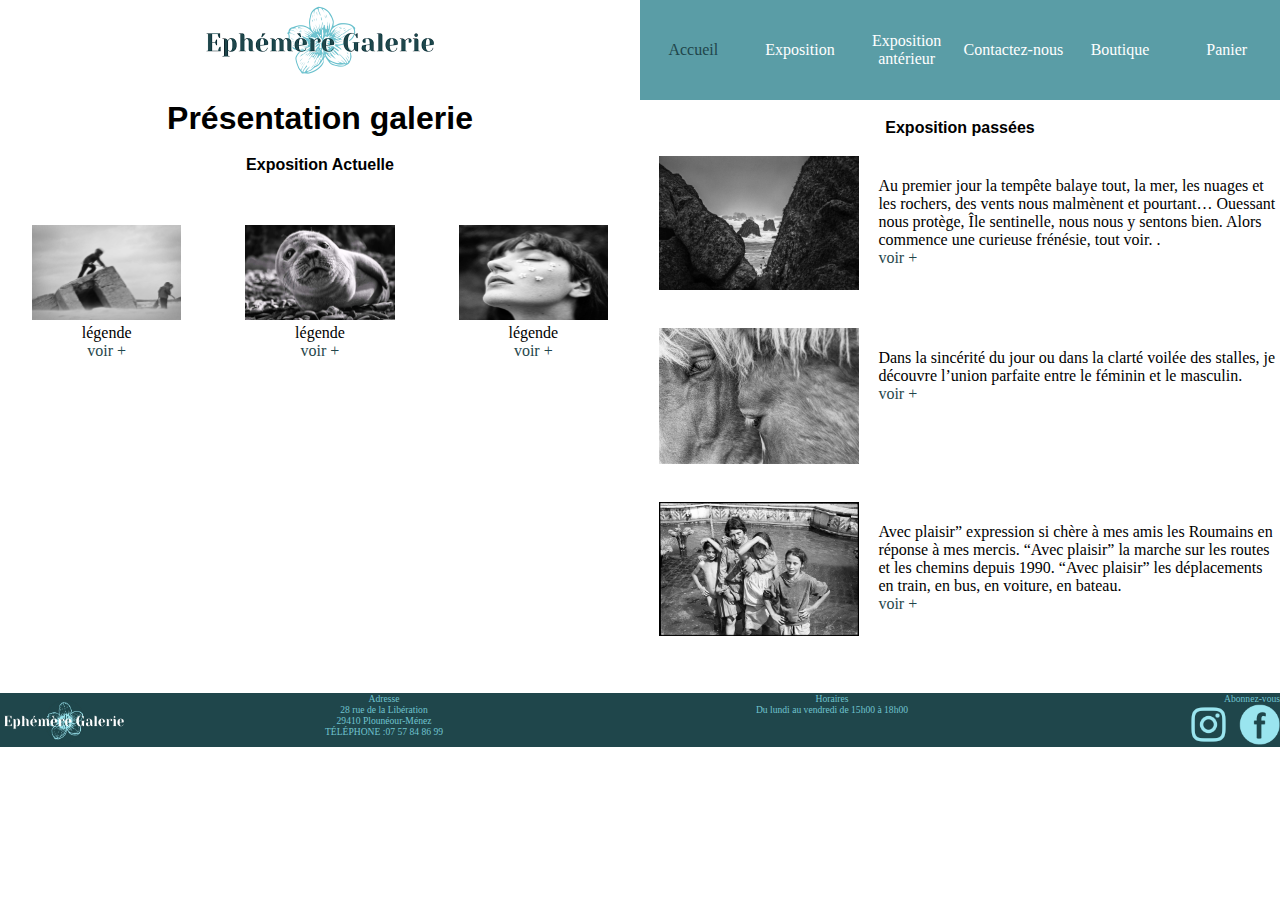
<file: Galerie d'art/SAE105/Page/accueil.html>
<!doctype html>
<html lang="fr" xmlns="http://www.w3.org/1999/html">

<head>
    <meta name="viewport" charset="utf-8">
    <link rel="stylesheet" href="accueil.css" media="all">
    <title>Accueil</title>
</head>

<body>
    <header>
        <div id="content_nav">
            <div id="img">
                <img src="../icon/logo.png" alt="Logo">
            </div>
            <div class="G">

                <nav>
                    <label for="toggle">☰</label>
                    <input type="checkbox" id="toggle">
                    <div class="main_pages">
                        <a id="actuel" href="accueil.html">Accueil</a>
                        <a href="#">Exposition</a>
                        <a href="#">Exposition antérieur</a>
                        <a href="Reservation_exposant.html">Contactez-nous</a>
                        <a href="Boutique.html">Boutique</a>
                        <a href="#">Panier</a>
                    </div>
                </nav>

            </div>
        </div>
    </header>
    <div class="content">

        <div id="mainG">
            <main>
                <h1>Présentation galerie</h1>
                <h4>Exposition Actuelle</h4>
                <div>
                    <article>
                        <img src="../icon/Expo_actu1.jpg" alt="">
                        <p>légende </p>
                        <a href="Presentation_artiste2.html">voir +</a>
                    </article>
                    <article>
                        <img src="../icon/Expo_actu2.jpg" alt="">
                        <p>légende </p>
                        <a href="Presentation_artiste3.html">voir +</a>
                    </article>
                    <article>
                        <img src="../icon/Expo_actu3.jpg" alt="">
                        <p>légende </p>
                        <a href="Presentation_artiste.html">voir +</a>
                    </article>
                </div>
            </main>
        </div>
        <div id="asideD">
            <aside>
                <h4>Exposition passées</h4>
                <div>
                    <img src="../icon/Expo_passees1.jpg" alt="">

                    <div>
                        <p>Au premier jour la tempête balaye tout, la mer, les nuages et les rochers, des vents nous
                            malmènent et pourtant… Ouessant nous protège, Île sentinelle, nous nous y sentons bien.
                            Alors commence une curieuse frénésie, tout voir.
                            . <br>
                            <a>voir +</a>
                        </p>
                    </div>
                </div>

                <div>
                    <img src="../icon/Expo_passees2.jpg" alt="">

                    <div>
                        <p>Dans la sincérité du jour ou dans la clarté voilée des stalles, je découvre l’union parfaite
                            entre le féminin et le masculin. <br>
                            <a>voir +</a>
                        </p>
                    </div>
                </div>

                <div>
                    <img src="../icon/Expo_passees3.jpg" alt="">

                    <div>
                        <p>Avec plaisir” expression si chère à mes amis les Roumains en réponse à mes mercis.
                            “Avec plaisir” la marche sur les routes et les chemins depuis 1990.
                            “Avec plaisir” les déplacements en train, en bus, en voiture, en bateau.
                            <br>
                            <a>voir +</a>
                        </p>
                    </div>
                </div>

            </aside>
        </div>
    </div>
    <footer>
        <img id="Image" src="../icon/logov2.png">
        <div id="Adresse">
            <p>Adresse<br>
                28 rue de la Libération<br>
                29410 Plounéour-Ménez<br>
                TÉLÉPHONE :07 57 84 86 99
            </p>
        </div>

        <div id="Horaire">
            <p>Horaires<br>
                Du lundi au vendredi de 15h00 à 18h00
            </p>
        </div>
        <div id="Abonnez">
            <p>Abonnez-vous</p>
            <div id="icon">
                <a id="insta" href="https://www.instagram.com/ephemeregalerie/"><img src="../icon/insta.png"
                        alt="insta"></a>
                <a id="facebook" href="https://www.facebook.com/EphemereGalerie29410"><img src="../icon/facebook.png"
                        alt="facebook"></a>
            </div>
        </div>
    </footer>
</body>

</html>
</file>
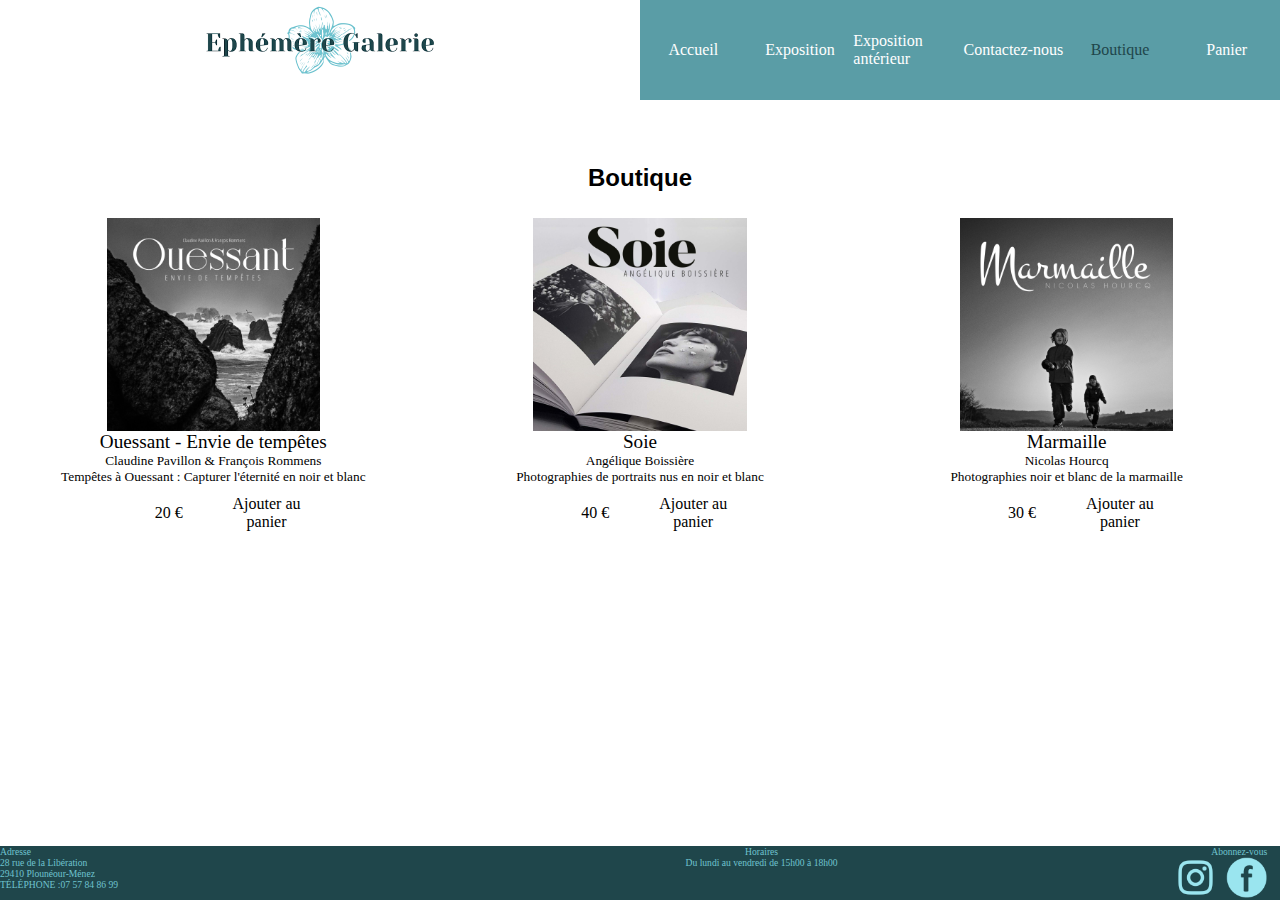
<file: Galerie d'art/SAE105/Page/Boutique.html>
<!doctype html>
<html lang="fr">

<head>
    <meta name="viewport" charset="utf-8">
    <link rel="stylesheet" href="boutique.css" media="all">
    <title>Boutique</title>
</head>

<body>
    <header>
        <div id="content_nav">
            <div id="img">
                <img src="../icon/logo.png" alt="Logo">
            </div>
            <div class="G">

                <nav>
                    <label for="toggle">☰</label>
                    <input type="checkbox" id="toggle">
                    <div class="main_pages">
                        <a href="accueil.html">Accueil</a>
                        <a href="#">Exposition</a>
                        <a href="#">Exposition antérieur</a>
                        <a href="Reservation_exposant.html">Contactez-nous</a>
                        <a id="actuel" href="Boutique.html">Boutique</a>
                        <a href="#">Panier</a>
                    </div>
                </nav>

            </div>
        </div>
        <h2>Boutique</h2>
    </header>
    <main>

        <div class="produit">
            <img src="../icon/boutique_1.jpg" alt="Photo produit">

            <p class="titre"> Ouessant - Envie de tempêtes<br>
            <p class="desc">
                Claudine Pavillon & François Rommens<br>
                Tempêtes à Ouessant : Capturer l'éternité en noir et blanc</p>
            </p>
            <div class="voir_Desc">
                <p></p>
                <p class="PP">20 €</p>
                <p class="P">Ajouter au panier</p>
            </div>

        </div>
        <div class="produit">
            <img src="../icon/boutique_2.jpg" alt="Photo produit">

            <p class="titre">Soie<br>
            <p class="desc">Angélique Boissière<br>
                Photographies de portraits nus en noir et blanc</p>
            </p>
            <div class="voir_Desc">
                <p class="PP">40 €</p>
                <p class="P">Ajouter au panier</p>
            </div>

        </div>
        <div class="produit">
            <img src="../icon/boutique_3.jpg" alt="Photo produit">

            <p class="titre">Marmaille<br>
            <p class="desc"> Nicolas Hourcq<br>
                Photographies noir et blanc de la marmaille</p>
            </p>
            <div class="voir_Desc">
                <p class="PP">30 €</p>
                <p class="P">Ajouter au panier</p>
            </div>

        </div>
    </main>
    <footer>
        <div id="Adresse">
            <p>Adresse<br>
                28 rue de la Libération<br>
                29410 Plounéour-Ménez<br>
                TÉLÉPHONE :07 57 84 86 99
            </p>
        </div>

        <div id="Horaire">
            <p>Horaires<br>
                Du lundi au vendredi de 15h00 à 18h00
            </p>
        </div>
        <div id="Abonnez">
            <p>Abonnez-vous</p>
            <div id="icon">
                <a id="insta" href="https://www.instagram.com/ephemeregalerie/"><img src="../icon/insta.png"
                        alt="insta"></a>
                <a id="facebook" href="https://www.facebook.com/EphemereGalerie29410"><img src="../icon/facebook.png"
                        alt="facebook"></a>
            </div>
        </div>
    </footer>
</body>

</html>
</file>
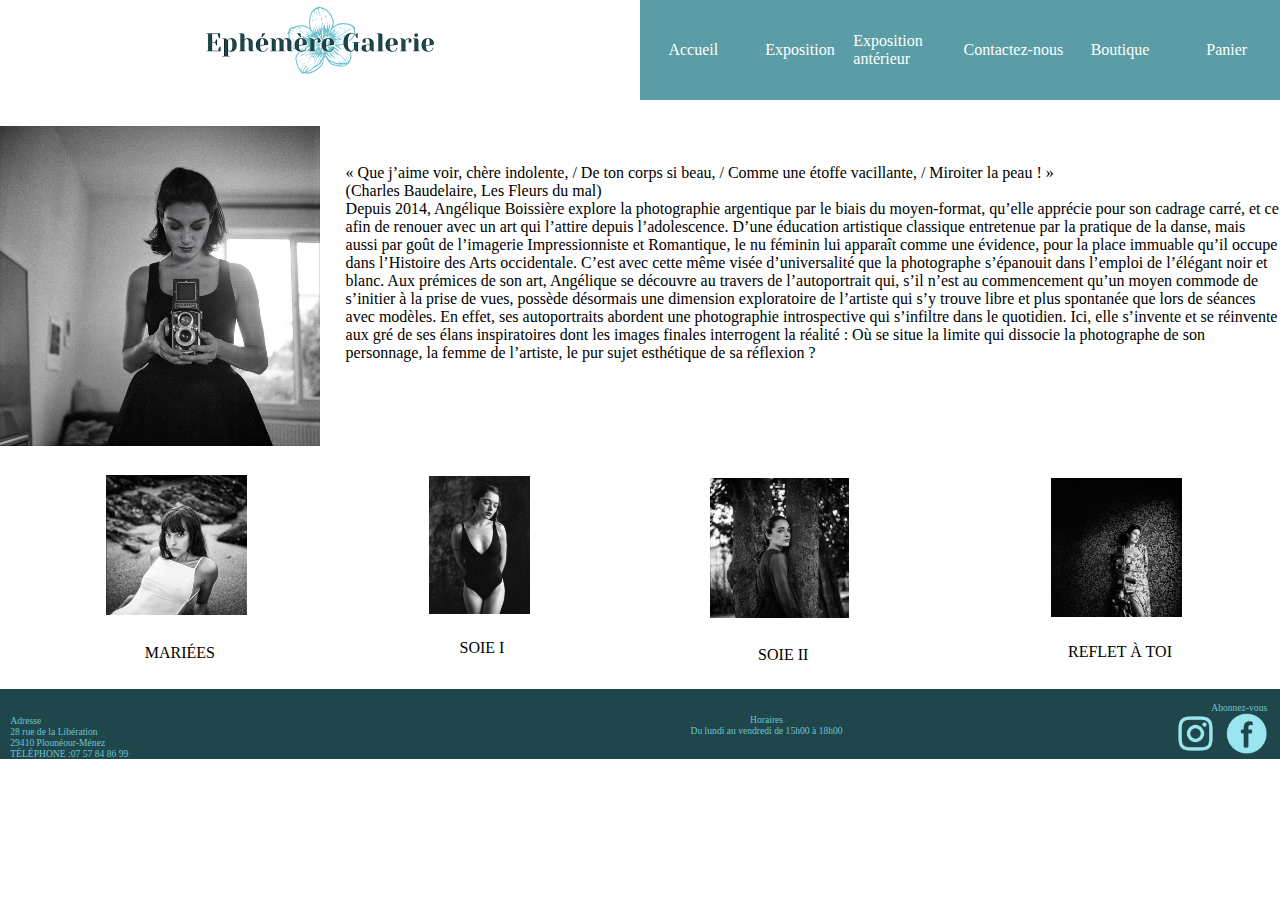
<file: Galerie d'art/SAE105/Page/Presentation_artiste.html>
<!doctype html>
<html lang="fr">

<head>
    <meta name="viewport" charset="utf-8">
    <link rel="stylesheet" href="Presentation_artiste.css" media="all">
    <title>Présentation de l'artiste</title>
</head>

<body>
    <header>
        <div id="content_nav">
            <div id="img">
                <img src="../icon/logo.png" alt="Logo">
            </div>
            <div class="G">

                <nav>
                    <label for="toggle">☰</label>
                    <input type="checkbox" id="toggle">
                    <div class="main_pages">
                        <a href="accueil.html">Accueil</a>
                        <a href="#">Exposition</a>
                        <a href="#">Exposition antérieur</a>
                        <a href="#">Contactez-nous</a>
                        <a id="actuel" href="Boutique.html">Boutique</a>
                        <a href="#">Panier</a>
                    </div>
                </nav>

            </div>
        </div>
    </header>
    <main>

        <img src="../icon/artiste_1.jpg" alt="Artiste">
        <p>« Que j’aime voir, chère indolente, / De ton corps si beau, / Comme une étoffe vacillante, / Miroiter la peau
            ! »<br> (Charles Baudelaire, Les Fleurs du mal)
            <br>
            Depuis 2014, Angélique Boissière explore la photographie argentique par le biais du moyen-format, qu’elle
            apprécie pour son cadrage carré, et ce afin de renouer avec un art qui l’attire depuis l’adolescence.

            D’une éducation artistique classique entretenue par la pratique de la danse, mais aussi par goût de
            l’imagerie Impressionniste et Romantique, le nu féminin lui apparaît comme une évidence, pour la place
            immuable qu’il occupe dans l’Histoire des Arts occidentale.

            C’est avec cette même visée d’universalité que la photographe s’épanouit dans l’emploi de l’élégant noir et
            blanc.

            Aux prémices de son art, Angélique se découvre au travers de l’autoportrait qui, s’il n’est au commencement
            qu’un moyen commode de s’initier à la prise de vues, possède désormais une dimension exploratoire de
            l’artiste qui s’y trouve libre et plus spontanée que lors de séances avec modèles. En effet, ses
            autoportraits abordent une photographie introspective qui s’infiltre dans le quotidien. Ici, elle s’invente
            et se réinvente aux gré de ses élans inspiratoires dont les images finales interrogent la réalité : Où se
            situe la limite qui dissocie la photographe de son personnage, la femme de l’artiste, le pur sujet
            esthétique de sa réflexion ?

        </p>
    </main>
    <aside>
        <div class="content_aside">
            <div>
                <img id="mariees" src="../icon/expo_1.jpg" alt="expo">
            </div>
            <p>MARIÉES</p>
        </div>
        <div class="content_aside">
            <div>
                <img id="soie" src="../icon/expo_2.jpg" alt="expo">
            </div>
            <p>SOIE I</p>
        </div>
        <div class="content_aside">
            <div>
                <img src="../icon/expo_3.jpg" alt="expo">
            </div>
            <p>SOIE II</p>
        </div>
        <div class="content_aside">
            <div>
                <img src="../icon/expo_4.jpg" alt="expo">
            </div>
            <p>REFLET À TOI</p>
        </div>
    </aside>

    <footer>
        <div id="Adresse">
            <p>Adresse<br>
                28 rue de la Libération<br>
                29410 Plounéour-Ménez<br>
                TÉLÉPHONE :07 57 84 86 99
            </p>
        </div>

        <div id="Horaire">
            <p>Horaires<br>
                Du lundi au vendredi de 15h00 à 18h00
            </p>
        </div>
        <div id="Abonnez">
            <p>Abonnez-vous</p>
            <div id="icon">
                <a id="insta" href="https://www.instagram.com/ephemeregalerie/"><img src="../icon/insta.png"
                        alt="insta"></a>
                <a id="facebook" href="https://www.facebook.com/EphemereGalerie29410"><img src="../icon/facebook.png"
                        alt="facebook"></a>
            </div>
        </div>
    </footer>
</body>

</html>
</file>
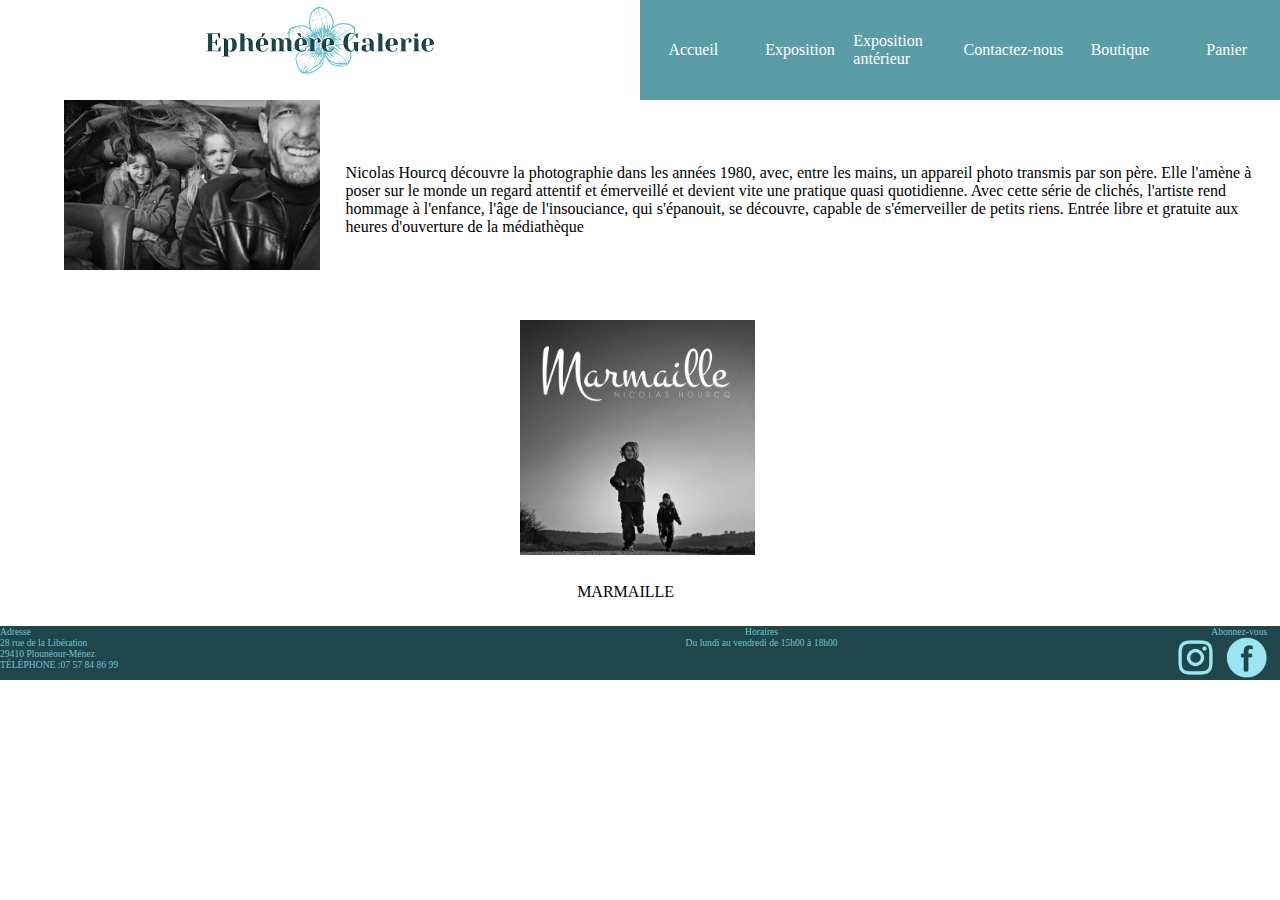
<file: Galerie d'art/SAE105/Page/Presentation_artiste2.html>
<!doctype html>
<html lang="fr">

<head>
    <meta name="viewport" charset="utf-8">
    <link rel="stylesheet" href="Presentation_artiste2.css" media="all">
    <title>Présentation de l'artiste</title>
</head>

<body>
    <header>
        <div id="content_nav">
            <div id="img">
                <img src="../icon/logo.png" alt="Logo">
            </div>
            <div class="G">

                <nav>
                    <label for="toggle">☰</label>
                    <input type="checkbox" id="toggle">
                    <div class="main_pages">
                        <a href="accueil.html">Accueil</a>
                        <a href="#">Exposition</a>
                        <a href="#">Exposition antérieur</a>
                        <a href="#">Contactez-nous</a>
                        <a id="actuel" href="Boutique.html">Boutique</a>
                        <a href="#">Panier</a>
                    </div>
                </nav>

            </div>
        </div>
    </header>
    <main>

        <img id="marmaille" src="../icon/artiste_2.jpg" alt="Artiste">
        <p>Nicolas Hourcq découvre la photographie dans les années 1980, avec, entre les mains, un appareil photo transmis par son père.
            Elle l'amène à poser sur le monde un regard attentif et émerveillé et devient vite une pratique quasi quotidienne.
            Avec cette série de clichés, l'artiste rend hommage à l'enfance, l'âge de l'insouciance, qui s'épanouit, se découvre, capable de s'émerveiller de petits riens.
            Entrée libre et gratuite aux heures d'ouverture de la médiathèque

        </p>
    </main>
    <aside>
        <div class="content_aside">
            <div>
                <img src="../icon/expo_marmaille.jpg" alt="expo">
            </div>
            <p>MARMAILLE</p>
        </div>
        
    </aside>

    <footer>
        <div id="Adresse">
            <p>Adresse<br>
                28 rue de la Libération<br>
                29410 Plounéour-Ménez<br>
                TÉLÉPHONE :07 57 84 86 99
            </p>
        </div>

        <div id="Horaire">
            <p>Horaires<br>
                Du lundi au vendredi de 15h00 à 18h00
            </p>
        </div>
        <div id="Abonnez">
            <p>Abonnez-vous</p>
            <div id="icon">
                <a id="insta" href="https://www.instagram.com/ephemeregalerie/"><img src="../icon/insta.png"
                        alt="insta"></a>
                <a id="facebook" href="https://www.facebook.com/EphemereGalerie29410"><img src="../icon/facebook.png"
                        alt="facebook"></a>
            </div>
        </div>
    </footer>
</body>

</html>
</file>
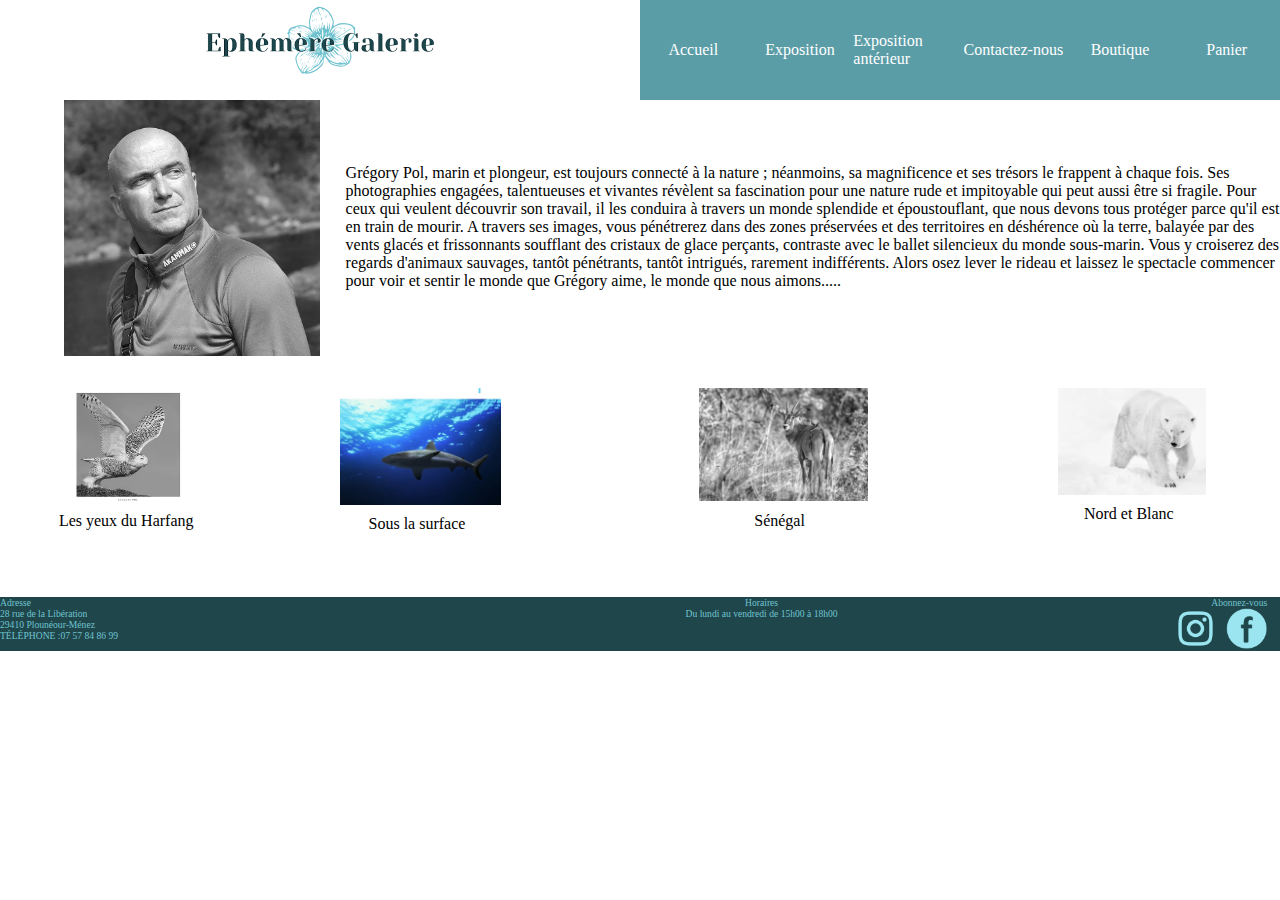
<file: Galerie d'art/SAE105/Page/Presentation_artiste3.html>
<!doctype html>
<html lang="fr">

<head>
    <meta name="viewport" charset="utf-8">
    <link rel="stylesheet" href="Presentation_artiste3.css" media="all">
    <title>Présentation de l'artiste</title>
</head>

<body>
    <header>
        <div id="content_nav">
            <div id="img">
                <img src="../icon/logo.png" alt="Logo">
            </div>
            <div class="G">

                <nav>
                    <label for="toggle">☰</label>
                    <input type="checkbox" id="toggle">
                    <div class="main_pages">
                        <a href="accueil.html">Accueil</a>
                        <a href="#">Exposition</a>
                        <a href="#">Exposition antérieur</a>
                        <a href="#">Contactez-nous</a>
                        <a id="actuel" href="Boutique.html">Boutique</a>
                        <a href="#">Panier</a>
                    </div>
                </nav>

            </div>
        </div>
    </header>
    <main>

        <img src="../icon/artiste_3.jpg" alt="Artiste">
        <p>Grégory Pol, marin et plongeur, est toujours connecté à la nature ; néanmoins, sa magnificence et ses trésors le frappent à chaque fois.

            Ses photographies engagées, talentueuses et vivantes révèlent sa fascination pour une nature rude et impitoyable qui peut aussi être si fragile. Pour ceux qui veulent découvrir son travail, il les conduira à travers un monde splendide et époustouflant, que nous devons tous protéger parce qu'il est en train de mourir. A travers ses images, vous pénétrerez dans des zones préservées et des territoires en déshérence où la terre, balayée par des vents glacés et frissonnants soufflant des cristaux de glace perçants, contraste avec le ballet silencieux du monde sous-marin. Vous y croiserez des regards d'animaux sauvages, tantôt pénétrants, tantôt intrigués, rarement indifférents.
            
            Alors osez lever le rideau et laissez le spectacle commencer pour voir et sentir le monde que Grégory aime, le monde que nous aimons.....

        </p>
    </main>
    <aside>
        <div class="content_aside">
            <div>
                <img id="harfang" src="../icon/Harfang.jpg" alt="expo">
            </div>
            <p>Les yeux du Harfang</p>
        </div>
        <div class="content_aside">
            <div>
                <img src="../icon/mer.jpg" alt="expo">
            </div>
            <p>Sous la surface</p>
        </div>
        <div class="content_aside">
            <div>
                <img src="../icon/senegal.jpg" alt="expo">
            </div>
            <p>Sénégal</p>
        </div>
        <div class="content_aside">
            <div>
                <img src="../icon/nord.jpg" alt="expo">
            </div>
            <p>Nord et Blanc</p>
        </div>
    </aside>

    <footer>
        <div id="Adresse">
            <p>Adresse<br>
                28 rue de la Libération<br>
                29410 Plounéour-Ménez<br>
                TÉLÉPHONE :07 57 84 86 99
            </p>
        </div>

        <div id="Horaire">
            <p>Horaires<br>
                Du lundi au vendredi de 15h00 à 18h00
            </p>
        </div>
        <div id="Abonnez">
            <p>Abonnez-vous</p>
            <div id="icon">
                <a id="insta" href="https://www.instagram.com/ephemeregalerie/"><img src="../icon/insta.png"
                        alt="insta"></a>
                <a id="facebook" href="https://www.facebook.com/EphemereGalerie29410"><img src="../icon/facebook.png"
                        alt="facebook"></a>
            </div>
        </div>
    </footer>
</body>

</html>
</file>
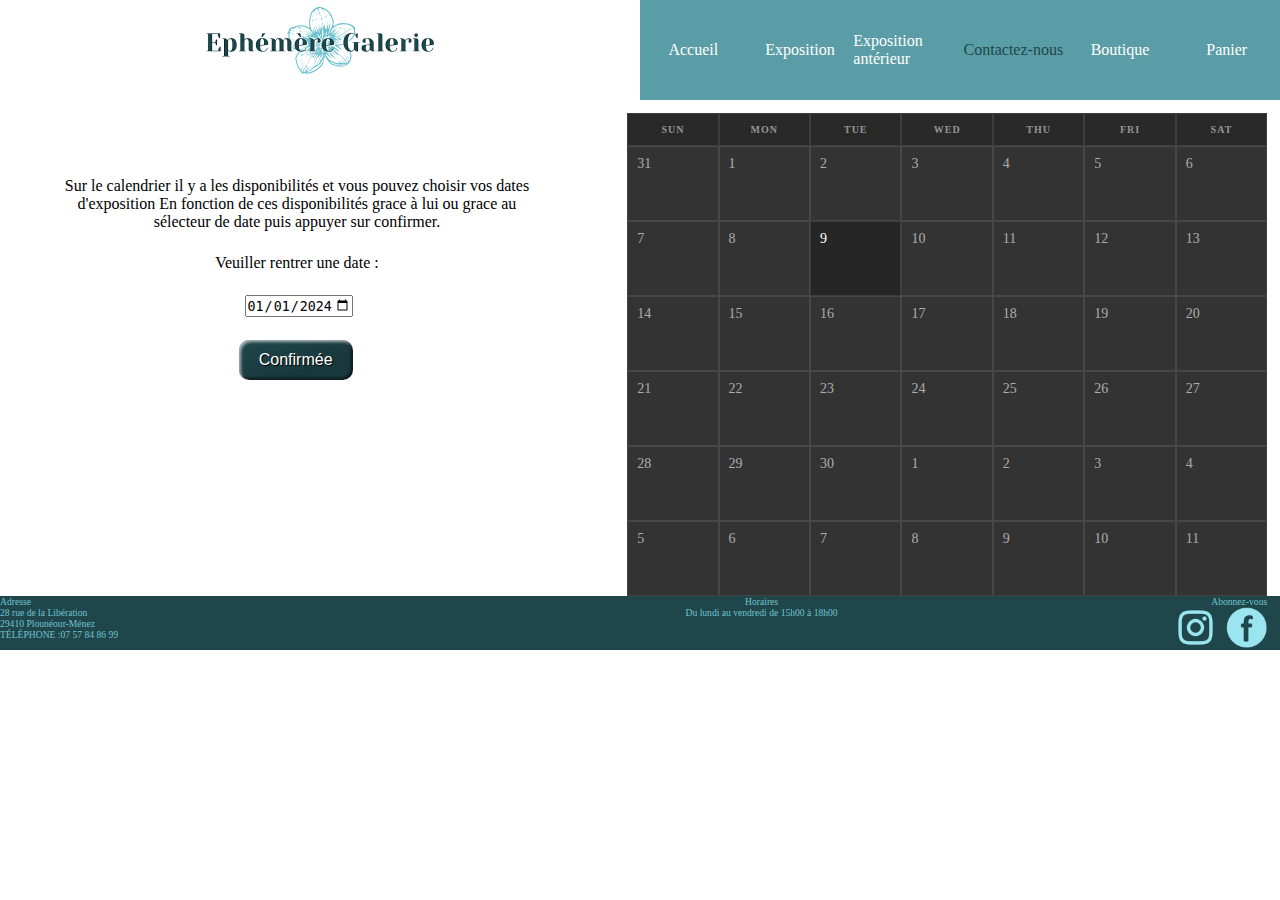
<file: Galerie d'art/SAE105/Page/Reservation_exposant.html>
<!doctype html>

<head>
  <meta name="viewport" charset="utf-8">
  <link href='Reservation_exposant.css' rel='stylesheet' type='text/css'>
  <title>Réservation de l'exposant</title>
</head>

<body>
  <header>
    <div id="content_nav">
      <div id="img">
        <img src="../icon/logo.png" alt="Logo">
      </div>
      <div class="G">

        <nav>
          <label for="toggle">☰</label>
          <input type="checkbox" id="toggle">
          <div class="main_pages">
            <a href="accueil.html">Accueil</a>
            <a href="#">Exposition</a>
            <a href="#">Exposition antérieur</a>
            <a id="actuel" href="Reservation_exposant">Contactez-nous</a>
            <a href="Boutique.html">Boutique</a>
            <a href="#">Panier</a>
          </div>
        </nav>

      </div>
    </div>
  </header>
  <main>


    <table>
      <p>
        Sur le calendrier il y a les disponibilités et vous pouvez choisir vos dates d'exposition
        En fonction de ces disponibilités grace à lui ou grace au sélecteur de date puis
        appuyer sur confirmer.
      </p>
      <tr>
        <th class="day-name">Sun</th>
        <th class="day-name">Mon</th>
        <th class="day-name">Tue</th>
        <th class="day-name">Wed</th>
        <th class="day-name">Thu</th>
        <th class="day-name">Fri</th>
        <th class="day-name">Sat</th>
      </tr>
      <tr>
        <td class="day"><span class="number">31</span></td>
        <td class="day"><span class="number">1</span><span class="event"></span><span class="event"></span></td>
        <td class="day"><span class="number">2</span></td>
        <td class="day"><span class="number">3</span><span class="event event-multiday-start"></span></td>
        <td class="day"><span class="number">4</span><span class="event event-multiday"></span><span
            class="event event-multiday-start eventclass" style="background-color:#5a9ab2;"></span><span class="event">
        </td>
        <td class="day"><span class="number">5</span><span class="event event-multiday-finish"></span><span
            class="event event-multiday eventclass" style="background-color:#5a9ab2;"></span></td>
        <td class="day"><span class="number">6</span><span class="event event-ghost"></span><span
            class="event event-multiday-finish eventclass" style="background-color:#5a9ab2;"></span></td>
      </tr>
      <tr>
        <td class="day"><span class="number">7</span></td>
        <td class="day"><span class="number">8</span><span class="event"></span></td>
        <td class="day today"><span class="number">9</span></td>
        <td class="day"><span class="number">10</span></td>
        <td class="day"><span class="number">11</span></td>
        <td class="day"><span class="number">12</span></td>
        <td class="day"><span class="number">13</span></td>
      </tr>
      <tr>
        <td class="day"><span class="number">14</span></td>
        <td class="day"><span class="number">15</span></td>
        <td class="day"><span class="number">16</span><span class="event"></span></td>
        <td class="day"><span class="number">17</span><span class="event"></span></td>
        <td class="day"><span class="number">18</span></td>
        <td class="day"><span class="number">19</span></td>
        <td class="day"><span class="number">20</span></td>
      </tr>
      <tr>
        <td class="day"><span class="number">21</span></td>
        <td class="day"><span class="number">22</span></td>
        <td class="day"><span class="number">23</span></td>
        <td class="day"><span class="number">24</span></td>
        <td class="day"><span class="number">25</span></td>
        <td class="day"><span class="number">26</span></td>
        <td class="day"><span class="number">27</span><span class="event event-multiday-start"
            style="background-color:#da5f5f;"></td>
      </tr>
      <tr>
        <td class="day"><span class="number">28</span><span class="event event-multiday"
            style="background-color:#da5f5f;"></td>
        <td class="day"><span class="number">29</span><span class="event event-multiday-finish"
            style="background-color:#da5f5f;"></td>
        <td class="day"><span class="number">30</span></td>
        <td class="day"><span class="number">1</span></td>
        <td class="day"><span class="number">2</span></td>
        <td class="day"><span class="number">3</span></td>
        <td class="day"><span class="number">4</span></td>
      </tr>
      <tr>
        <td class="day"><span class="number">5</span></td>
        <td class="day"><span class="number">6</span><span class="event"></span></td>
        <td class="day"><span class="number">7</span></td>
        <td class="day"><span class="number">8</span></td>
        <td class="day"><span class="number">9</span></td>
        <td class="day"><span class="number">10</span></td>
        <td class="day"><span class="number">11</span></td>
      </tr>
    </table>
  </main>
  <aside>
    <p> Sur le calendrier il y a les disponibilités et vous pouvez choisir vos dates d'exposition
      En fonction de ces disponibilités grace à lui ou grace au sélecteur de date puis
      appuyer sur confirmer.</p>
    <p>Veuiller rentrer une date :</p>
    <div>
        <input id="date" type="date" id="start" name="trip-start" value="2024-01-01" min="2024-01-01"
          max="2024-12-31" />
        <input id="bouton" type="button" value="Confirmée" />
    </div>
  </aside>

  <footer>
    <div id="Adresse">
      <p>Adresse<br>
        28 rue de la Libération<br>
        29410 Plounéour-Ménez<br>
        TÉLÉPHONE :07 57 84 86 99
      </p>
    </div>

    <div id="Horaire">
      <p>Horaires<br>
        Du lundi au vendredi de 15h00 à 18h00
      </p>
    </div>
    <div id="Abonnez">
      <p>Abonnez-vous</p>
      <div id="icon">
        <a id="insta" href="https://www.instagram.com/ephemeregalerie/"><img src="../icon/insta.png" alt="insta"></a>
        <a id="facebook" href="https://www.facebook.com/EphemereGalerie29410"><img src="../icon/facebook.png"
            alt="facebook"></a>
      </div>
    </div>
  </footer>
</body>

</html>
</file>
<file: Galerie d'art/SAE105/Page/accueil.css>
/* variable global*/
:root {
    --hauteur-menu: 60px;
}

* {
    margin: 0px;
    padding: 0px;
}

h1,
h2,
h4 {
    font-family: Century Gothic, CenturyGothic, AppleGothic, sans-serif;
}

h4 {
    margin-top: 3%;
}

label,
#toggle {
    display: none;
}

nav {
    background: #5a9da6;
    text-align: center;
}

nav .main_pages {
    display: flex;
    justify-content: space-around;
    align-items: center;
}

nav .main_pages a {
    width: 20%;
    display: flex;
    align-items: center;
    justify-content: center;
    height: 100px;
    text-decoration: none;
    color: white;
}

nav a:hover {
    background: #9ae5ef;
}

#content_nav {
    display: flex;
}

.content {
    display: flex;
}

#img {
    width: 50%;

}

.G {
    width: 50%;
}

#mainG {
    width: 50%;
}

#asideD {
    width: 50%;
}

header img {
    padding-left: 30%;
    width: 40%;
}


main h1,
h4 {
    text-align: center;
}

.main_pages #actuel {
    color: #1f464b;
}

/*--------------------------------------------------------*/

article {
    padding: 5%;
}

article img {
    height: 50%;
    width: 100%;
}

main div {
    display: flex;
    margin-top: 3%;
}

article p {
    display: flex;
    justify-content: center;
}

article a {
    display: flex;
    justify-content: center;
    text-decoration: none;
    color: #1f464b;
}

/*--------------------------------------------------------------------------*/

aside img {
    margin: 3%;
    height: 50%;
    width: 200px;
}

aside div {
    display: flex;
}

aside p {
    padding-top: 10%;

}

aside a {
    color: #1f464b
}


/*--------------------------------------------------------------------------*/
footer {
    background-color: #1f464b;
    color: #6fc3cf;
    display: flex;
    flex-wrap: wrap;
    font-size: 60%;
    margin-top: 3%;
    position: absolute;
    bottom: -1;
    /* on le colle en bas */
    width: 100%;
}

#Image {
    width: 10%;
}

#Adresse {
    width: 40%;
    text-align: center;
}

#Horaire {
    width: 30%;
    text-align: center;
}

#Abonnez {
    width: 20%;
    text-align: right;
}

#icon {
    display: flex;
    flex-wrap: wrap;
}

#insta {
    width: 80%;
}

#insta img {
    width: 20%;
}

#facebook {
    width: 20%;
}

#facebook img {
    width: 80%;
}



/*Téléphone*/
@media only screen and (max-width: 480px) {
    nav {
        height: 60px;
        text-align: center;

    }

    nav .main_pages {
        display: none;
        flex-direction: column;
        background: #5a9da6;
        height: 220px;
        position: absolute;
        width: 50%;
    }

    nav .main_pages a {
        width: 50%;
    }

    label {
        width: 30px;
        display: flex;
        justify-content: center;
        align-items: center;
        margin: 0 auto;
        font-size: 40px;
        color: white;
    }

    #toggle:checked+.main_pages {
        display: flex;
    }


    header img {
        padding-left: 20%;
        width: 80%;
    }

    /*---------------------------------------------------------------------------*/
    .content {
        display: contents;
    }

    #mainG {
        width: 100%;
    }

    #asideD {
        width: 100%;
    }

    /*--------------------------------------------------------------------------*/
    #Image {
        display: none;
    }
}
</file>
<file: Galerie d'art/SAE105/Page/boutique.css>
/* variable global*/
:root {
    --hauteur-menu: 60px;
}

* {
    margin: 0px;
    padding: 0px;
}

h1,
h2,
h4 {
    font-family: Century Gothic, CenturyGothic, AppleGothic, sans-serif;
    text-align: center;
}

label,
#toggle {
    display: none;
}

nav {
    background: #5a9da6;
}

nav .main_pages {
    display: flex;
    justify-content: space-around;
    align-items: center;
}

nav .main_pages a {
    width: 20%;
    display: flex;
    align-items: center;
    justify-content: center;
    height: 100px;
    text-decoration: none;
    color: white;
}

nav a:hover {
    background: #9ae5ef;
}

#content_nav {
    display: flex;
}

.content {
    display: flex;
}

#img {
    width: 50%;

}

.G {
    width: 50%;
}

header img {
    padding-left: 30%;
    width: 40%;
}

.main_pages #actuel {
    color: #1f464b;
}

/*--------------------------------------------------------*/
h2{
    margin-top: 5%;
}

main {
    display: flex;
}

.produit {
    margin-top: 2%;
    margin-bottom: 2%;
}

.produit img {
    width: 50%;
    text-align: center;
    margin: auto;
    display: flex;
}

.produit p {
    text-align: center;
}

.P {
    margin-left: 2%;
    border: 2px;
    border-color: white;
    border-style: solid;
    width: 20%;
}

.PP {
    margin-left: 2%;
    padding-top: 2%;
    border: 2px;
    border-color: white;
    border-style: solid;
    width: 20%;
}



.voir_Desc {
    margin-top: 2%;
    margin-bottom: 2%;
    display: flex;
    justify-content: center;
}

.titre {
    font-size: 1.2rem;
}

.desc {
    font-size: smaller;
}

/*--------------------------------------------------------------------------*/
footer {
    background-color: #1f464b;
    color: #6fc3cf;
    display: flex;
    flex-wrap: wrap;
    font-size: 60%;
    position:absolute;
   bottom:0;  /* on le colle en bas */
   width: 100%;
}

#Adresse {
    width: 40%;
}

#Horaire {
    width: 39%;
    text-align: center;
}

#Abonnez {
    width: 20%;
    text-align: right;
}

#icon {
    display: flex;
    flex-wrap: wrap;
}

#insta {
    width: 80%;
}

#insta img {
    width: 20%;
}

#facebook {
    width: 20%;
}



#facebook img {
    width: 80%;
}


/*Téléphone*/
@media only screen and (max-width: 480px) {
    nav {
        height: 60px;
        text-align: center;

    }

    nav .main_pages {
        display: none;
        flex-direction: column;
        background: #5a9da6;
        height: 220px;
        position: absolute;
        width: 50%;
    }

    nav .main_pages a {
        width: 50%;
    }

    label {
        width: 30px;
        display: flex;
        justify-content: center;
        align-items: center;
        margin: 0 auto;
        font-size: 40px;
        color: white;
    }

    #toggle:checked+.main_pages {
        display: flex;
    }


    header img {
        padding-left: 20%;
        width: 80%;
    }

    /*---------------------------------------------------------------------------*/
    main {
        display: block;
        margin-top: 10%;
    }

    .produit img {
        float: left;
        margin-bottom: 0.6%;
        width: 22%;
    }
  

   


}
</file>
<file: Galerie d'art/SAE105/Page/Presentation_artiste.css>
/* variable global*/
:root {
    --hauteur-menu: 60px;
}

* {
    margin: 0px;
    padding: 0px;
}

h1,
h2,
h4 {
    font-family: Century Gothic, CenturyGothic, AppleGothic, sans-serif;
}

label,
#toggle {
    display: none;
}

nav {
    background: #5a9da6;
}

nav .main_pages {
    display: flex;
    justify-content: space-around;
    align-items: center;
}

nav .main_pages a {
    width: 20%;
    display: flex;
    align-items: center;
    justify-content: center;
    height: 100px;
    text-decoration: none;
    color: white;
}

nav a:hover {
    background: #9ae5ef;
}

#content_nav {
    display: flex;
}

.content {
    display: flex;
}

#img {
    width: 50%;

}

.G {
    width: 50%;
}

header img {
    padding-left: 30%;
    width: 40%;
}

/*--------------------------------------------------------*/
main {
    display: flex;
}

main img {
    width: 25%;
}

main img,
p {
    padding-top: 2%;
}

p {
    padding-top: 5%;
    padding-left: 2%;
}

/*--------------------------------------------------------------------------*/
aside {
    display: flex;
}

aside img {
    width: 40%;
}

aside div {
    text-align: center;
    justify-content: center;
    margin-top: 2%;
    margin-bottom: 2%;
}

#mariees {
    margin-top: -1%;
}

#soie {
    margin-bottom: 1.5%;
}




/*--------------------------------------------------------------------------*/
footer {
    background-color: #1f464b;
    color: #6fc3cf;
    display: flex;
    flex-wrap: wrap;
    font-size: 60%;
    position: absolute;
    bottom: -1;
    /* on le colle en bas */
    width: 100%;
}

#Adresse {
    width: 40%;
}

#Horaire {
    width: 39%;
    text-align: center;
}

#Abonnez {
    width: 20%;
    text-align: right;
}

#icon {
    display: flex;
    flex-wrap: wrap;
}

#insta {
    width: 80%;
}

#insta img {
    width: 20%;
}

#facebook {
    width: 20%;
}



#facebook img {
    width: 80%;
}


/*Téléphone*/
@media only screen and (max-width: 480px) {
    nav {
        height: 60px;
        text-align: center;

    }

    nav .main_pages {
        display: none;
        flex-direction: column;
        background: #5a9da6;
        height: 220px;
        position: absolute;
        width: 50%;
    }

    nav .main_pages a {
        width: 50%;
    }

    label {
        width: 30px;
        display: flex;
        justify-content: center;
        align-items: center;
        margin: 0 auto;
        font-size: 40px;
        color: white;
    }

    #toggle:checked+.main_pages {
        display: flex;
    }


    header img {
        padding-left: 20%;
        width: 80%;
    }

    /*---------------------------------------------------------------------------*/
    main {
        display: block;
        margin-top: 10%;
    }

    main img{
        margin-left: 25%;
        width: 50%;
    }

    /*---------------------------------------------------------------------------*/

    aside {
        display: block;
        margin-left: 10%;
    }

    .content_aside {
        display: flex;
        width:80%;
    }

    aside img {
        margin-left: -40%;
    }

    #soie {
        margin-left: -50%;
    }


    aside p {
        margin-left: -10%;
        margin-top: 5%;
    }

}
</file>
<file: Galerie d'art/SAE105/Page/Presentation_artiste2.css>
/* variable global*/
:root {
    --hauteur-menu: 60px;
}

* {
    margin: 0px;
    padding: 0px;
}

h1,
h2,
h4 {
    font-family: Century Gothic, CenturyGothic, AppleGothic, sans-serif;
}

label,
#toggle {
    display: none;
}

nav {
    background: #5a9da6;
}

nav .main_pages {
    display: flex;
    justify-content: space-around;
    align-items: center;
}

nav .main_pages a {
    width: 20%;
    display: flex;
    align-items: center;
    justify-content: center;
    height: 100px;
    text-decoration: none;
    color: white;
}

nav a:hover {
    background: #9ae5ef;
}

#content_nav {
    display: flex;
}

.content {
    display: flex;
}

#img {
    width: 50%;

}

.G {
    width: 50%;
}

header img {
    padding-left: 30%;
    width: 40%;
}

/*--------------------------------------------------------*/
main {
    display: flex;
}

#marmaille {
    margin-left: 5%;
    width: 20%;
}

main p {
    padding-top: 5%;
    padding-left: 2%;
}

/*--------------------------------------------------------------------------*/
aside {
    display: flex;
}

aside img {
    width: 20%;
}

aside div {
    text-align: center;
    justify-content: center;
    margin-top: 2%;
    margin-bottom: 2%;
    margin-left: 2%;
}

aside p{
    margin-top: -1;
}



/*--------------------------------------------------------------------------*/
footer {
    background-color: #1f464b;
    color: #6fc3cf;
    display: flex;
    flex-wrap: wrap;
    font-size: 60%;
    position: absolute;
    bottom: -1;
    /* on le colle en bas */
    width: 100%;
}

#Adresse {
    width: 40%;
}

#Horaire {
    width: 39%;
    text-align: center;
}

#Abonnez {
    width: 20%;
    text-align: right;
}

#icon {
    display: flex;
    flex-wrap: wrap;
}

#insta {
    width: 80%;
}

#insta img {
    width: 20%;
}

#facebook {
    width: 20%;
}



#facebook img {
    width: 80%;
}


/*Téléphone*/
@media only screen and (max-width: 480px) {
    nav {
        height: 60px;
        text-align: center;

    }

    nav .main_pages {
        display: none;
        flex-direction: column;
        background: #5a9da6;
        height: 220px;
        position: absolute;
        width: 50%;
    }

    nav .main_pages a {
        width: 50%;
    }

    label {
        width: 30px;
        display: flex;
        justify-content: center;
        align-items: center;
        margin: 0 auto;
        font-size: 40px;
        color: white;
    }

    #toggle:checked+.main_pages {
        display: flex;
    }


    header img {
        padding-left: 20%;
        width: 80%;
    }

    /*---------------------------------------------------------------------------*/
    main {
        display: block;
        margin-top: 10%;
    }

  #marmaille{
        margin-left: 20%;
        width: 60%;
    }

    /*---------------------------------------------------------------------------*/

    aside {
        display: block;
        margin-left: 10%;
    }

    .content_aside {
        display: flex;
        width:80%;
    }

    aside img {
        margin-left: -40%;
        width: 50%;
    }


    aside p {
        margin-left: -10%;
        margin-top: 5%;
    }

}
</file>
<file: Galerie d'art/SAE105/Page/Presentation_artiste3.css>
/* variable global*/
:root {
    --hauteur-menu: 60px;
}

* {
    margin: 0px;
    padding: 0px;
}

h1,
h2,
h4 {
    font-family: Century Gothic, CenturyGothic, AppleGothic, sans-serif;
}

label,
#toggle {
    display: none;
}

nav {
    background: #5a9da6;
}

nav .main_pages {
    display: flex;
    justify-content: space-around;
    align-items: center;
}

nav .main_pages a {
    width: 20%;
    display: flex;
    align-items: center;
    justify-content: center;
    height: 100px;
    text-decoration: none;
    color: white;
}

nav a:hover {
    background: #9ae5ef;
}

#content_nav {
    display: flex;
}

.content {
    display: flex;
}

#img {
    width: 50%;

}

.G {
    width: 50%;
}

header img {
    padding-left: 30%;
    width: 40%;
}

/*--------------------------------------------------------*/
main {
    display: flex;
}

main img{
    width:20%;
    padding-left: 5%;
}

main p {
    padding-top: 5%;
    padding-left: 2%;
}

/*--------------------------------------------------------------------------*/
aside {
    display: flex;
}

aside img {
    width: 50%;
}

aside div {
    text-align: center;
    justify-content: center;
    margin-top: 2%;
    margin-bottom: 2%;
    margin-left: 2%;
}

aside p{
    margin-top: -1;
}

#harfang{
    width: 60%;
}

/*--------------------------------------------------------------------------*/
footer {
    background-color: #1f464b;
    color: #6fc3cf;
    display: flex;
    flex-wrap: wrap;
    font-size: 60%;
   margin-top: 3%;
    bottom: 0;
    width: 100%;
}

#Adresse {
    width: 40%;
}

#Horaire {
    width: 39%;
    text-align: center;
}

#Abonnez {
    width: 20%;
    text-align: right;
}

#icon {
    display: flex;
    flex-wrap: wrap;
}

#insta {
    width: 80%;
}

#insta img {
    width: 20%;
}

#facebook {
    width: 20%;
}



#facebook img {
    width: 80%;
}


/*Téléphone*/
@media only screen and (max-width: 480px) {
    nav {
        height: 60px;
        text-align: center;

    }

    nav .main_pages {
        display: none;
        flex-direction: column;
        background: #5a9da6;
        height: 220px;
        position: absolute;
        width: 50%;
    }

    nav .main_pages a {
        width: 50%;
    }

    label {
        width: 30px;
        display: flex;
        justify-content: center;
        align-items: center;
        margin: 0 auto;
        font-size: 40px;
        color: white;
    }

    #toggle:checked+.main_pages {
        display: flex;
    }


    header img {
        padding-left: 20%;
        width: 80%;
    }

    /*---------------------------------------------------------------------------*/
    main {
        display: block;
        margin-top: 10%;
    }

  main img{
        margin-left: 15%;
        width: 60%;
    }

    /*---------------------------------------------------------------------------*/

    aside {
        display: block;
        margin-left: 10%;
    }

    .content_aside {
        display: flex;
        width:80%;
    }

    aside img {
        margin-left: -40%;
        width: 50%;
    }


    aside p {
        margin-left: -10%;
        margin-top: 5%;
    }

}
</file>
<file: Galerie d'art/SAE105/Page/Reservation_exposant.css>
/* variable global*/
:root {
    --hauteur-menu: 60px;
}

* {
    margin: 0px;
    padding: 0px;
}

h1,
h2,
h4 {
    font-family: Century Gothic, CenturyGothic, AppleGothic, sans-serif;
}

.main_pages #actuel {
    color: #1f464b;
}

label,
#toggle {
    display: none;
}

nav {
    background: #5a9da6;
}

nav .main_pages {
    display: flex;
    justify-content: space-around;
    align-items: center;
}

nav .main_pages a {
    width: 20%;
    display: flex;
    align-items: center;
    justify-content: center;
    height: 100px;
    text-decoration: none;
    color: white;
}

nav a:hover {
    background: #9ae5ef;
}

#content_nav {
    display: flex;
}

.content {
    display: flex;
}

#img {
    width: 50%;

}

.G {
    width: 50%;
}

header img {
    padding-left: 30%;
    width: 40%;
}

/*--------------------------------------------------------*/

main p {
    display: none;
}

table {
    width: 50%;
    box-sizing: border-box;
    box-shadow: inset 0px 0px 0px 1px rgba(0, 0, 0, 0.1);
    font-family: 'Ubuntu';
    border-spacing: 0;
    background-color: #333333;
    margin-top: 1%;
    margin-right: 1%;
    float: right;
}

th,
td {
    border: 1px solid rgba(255, 255, 255, 0.1);
    box-sizing: border-box;
}

th {
    text-transform: uppercase;
    font-size: 10px;
    font-weight: 700;
    padding: 10px 0;
    color: rgba(255, 255, 255, 0.5);
    background-color: #292929;
    letter-spacing: 1px;
}

td {
    width: 14.285%;
    transition: all 0.3s;
    font-size: 14px;
    color: rgba(255, 255, 255, 0.6);
    font-weight: 400;
    font-size: 14px;
    padding: 1.5% 1.5% 5%;
    vertical-align: initial;
    padding: 1.5% 0;
    height: 75px;
}

.day:hover {
    background-color: rgba(0, 0, 0, 0.1);
    cursor: pointer;
}

.today {
    color: #FFF;
    background-color: rgba(0, 0, 0, .25) !important;
}

span.number {
    margin-left: 10%
}

span.event-multiday {
    margin: 5px -2px;
    border-radius: 0;
}

span.event-multiday-start {
    margin-right: -4px;
}

span.event-multiday-finish {
    margin-left: -4px;
}

span.event-ghost {
    background-color: transparent;
}

/*--------------------------------------------------------------------------*/
aside {
    margin: 4%;
    margin-top: 6%;
    margin-left: 5%;
}

aside p {
    width: 40%;
    margin-top: 2%;
    margin-bottom: 2%;
    text-align: center;
}

aside input {
    margin-left: 15%;
    margin-bottom: 2%;
}

aside #date {
    margin-left: 15.5%;
}

#bouton {
    display: flex;
    border: 0;
    line-height: 2.5;
    padding: 0 20px;
    font-size: 1rem;
    text-align: center;
    color: #fff;
    text-shadow: 1px 1px 1px #000;
    border-radius: 10px;
    background: #1f464b;
    background-image: linear-gradient(to top left,
            rgba(0, 0, 0, 0.2),
            rgba(0, 0, 0, 0.2) 30%,
            rgba(0, 0, 0, 0));
    box-shadow:
        inset 2px 2px 3px rgba(255, 255, 255, 0.6),
        inset -2px -2px 3px rgba(0, 0, 0, 0.6);
}

#bouton:hover {
    background: #5a9da6;
}

#bouton:active {
    box-shadow:
        inset -2px -2px 3px rgba(255, 255, 255, 0.6),
        inset 2px 2px 3px rgba(0, 0, 0, 0.6);
}




/*--------------------------------------------------------------------------*/
footer {
    background-color: #1f464b;
    color: #6fc3cf;
    margin-top: 15%;
    display: flex;
    flex-wrap: wrap;
    font-size: 60%;
    width: 100%;
    

}

#Adresse {
    width: 40%;
}

#Horaire {
    width: 39%;
    text-align: center;
}

#Abonnez {
    width: 20%;
    text-align: right;
}

#icon {
    display: flex;
    flex-wrap: wrap;
}

#insta {
    width: 80%;
}

#insta img {
    width: 20%;
}

#facebook {
    width: 20%;
}



#facebook img {
    width: 80%;
}


/*Téléphone*/
@media only screen and (max-width: 480px) {
    nav {
        height: 60px;
        text-align: center;

    }

    nav .main_pages {
        display: none;
        flex-direction: column;
        background: #5a9da6;
        height: 220px;
        position: absolute;
        width: 50%;
    }

    nav .main_pages a {
        width: 50%;
    }

    label {
        width: 30px;
        display: flex;
        justify-content: center;
        align-items: center;
        margin: 0 auto;
        font-size: 40px;
        color: white;
    }

    #toggle:checked+.main_pages {
        display: flex;
    }


    header img {
        padding-left: 20%;
        width: 80%;
    }

    /*---------------------------------------------------------------------------*/
    table {
        float: none;
        margin-left: 20%;
    }

    main p {
        margin: 3%;
        display: flex;
        text-align: center;
    }

    /*---------------------------------------------------------------------------*/
    aside p {
        display: none;
    }

    aside div {
        display: flex;
        margin-top: -3%;
        margin-left: -3%;
    }

    /*---------------------------------------------------------------------------*/
    footer{
        margin-top: 2%;
    }


}
</file>
